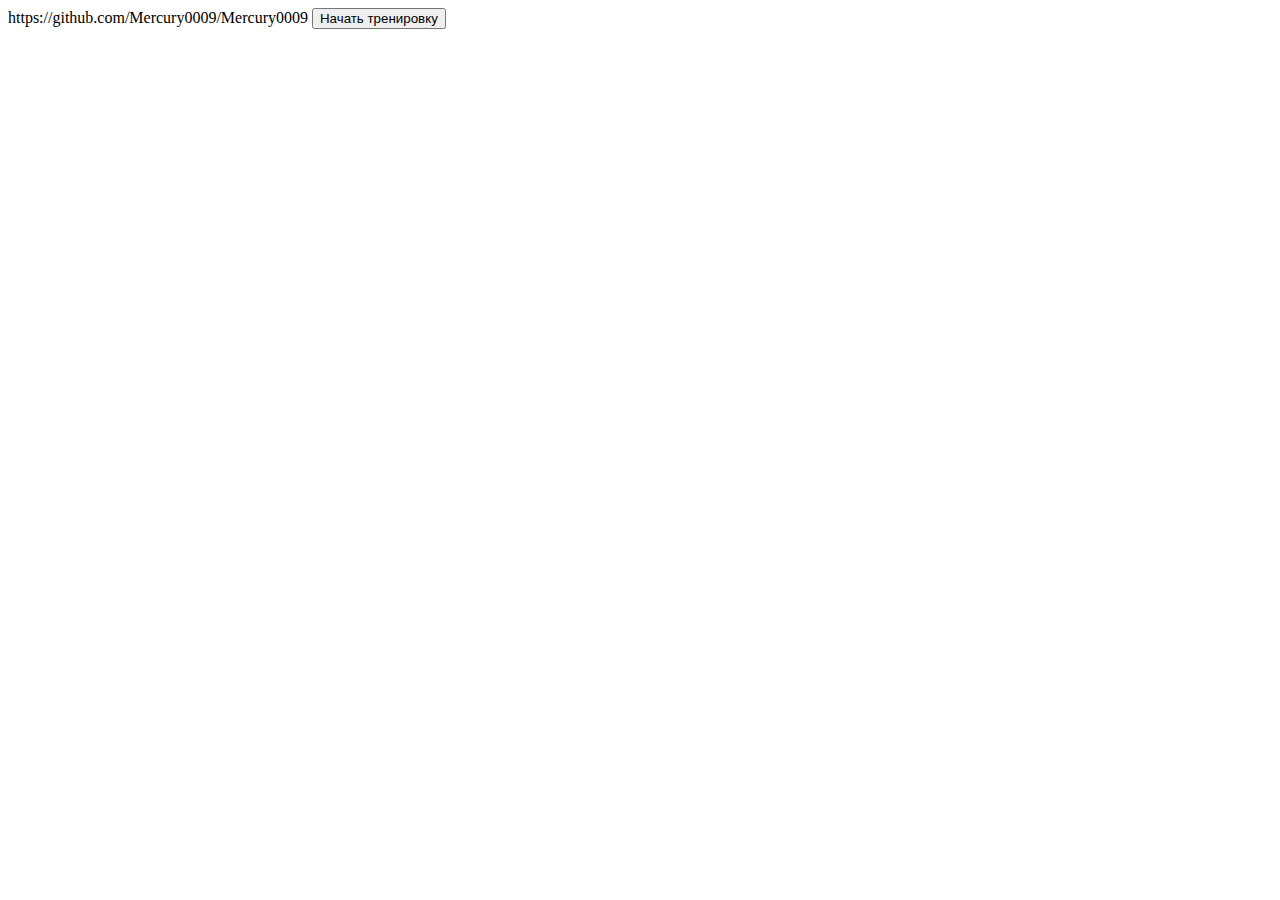
<file: index.html>
https://github.com/Mercury0009/Mercury0009
<!DOCTYPE html>
<html lang="en">
<head>
    <meta charset="UTF-8">
    <meta name="viewport" content="width=device-width, initial-scale=1.0">
    <link rel="stylesheet" href="css/style.css">
    <script src="js\trainer.js"></script>
    <title>Арифметический тренажёр</title>
</head>
<body>
    <input type="button" class="btnStart" value="Начать тренировку">
    <div class="result">
        <div class="good"></div>
        <div class="bad"></div>
        <div class="errors">
        </div>
    </div>
</body>
</html>
</file>
<file: css/style.css>
.good{
    color: green;
    font-size: 32px;
}

.bad{
    color: red;
    font-size: 32px;
}

.errors{
    color: red;
}
</file>
